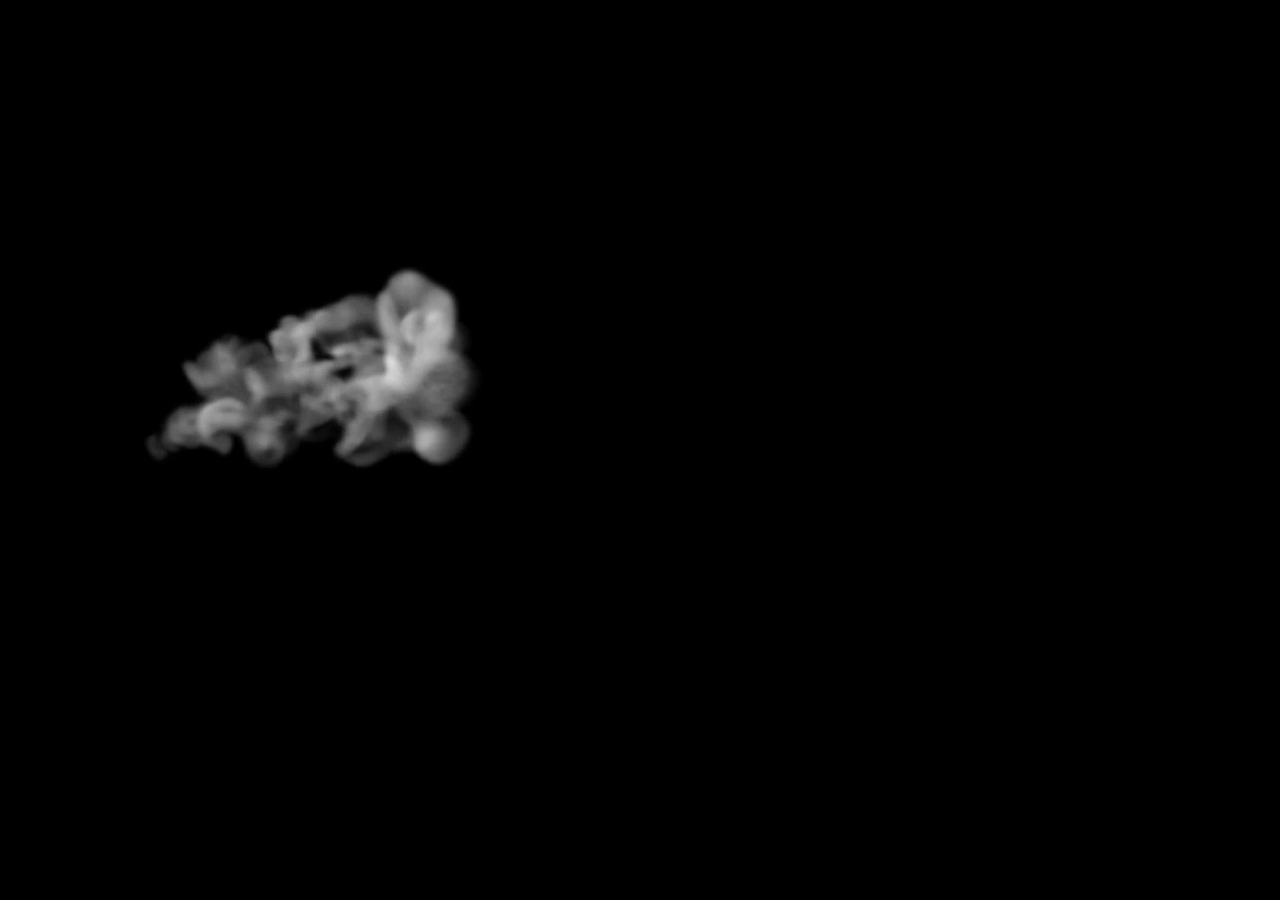
<file: Assignment3/blank.html>
<!doctype html>
<html>
<head>
    <meta charset="UTF-8">
    <title>Assignment 3 CSS Effects</title>
    <link href="blank.css" rel="stylesheet" type="text/css">
</head>
<body>
    <section>
      <video src="smoke.mp4" autoplay muted></video>
        <h1>
          <span>A</span>
          <span>S</span>
          <span>S</span>
          <span>I</span>
          <span>G</span>
          <span>N</span>
          <span>M</span>
          <span>E</span>
          <span>N</span>
          <span>T</span>
          <span>3</span>
</body>
</html>
</file>
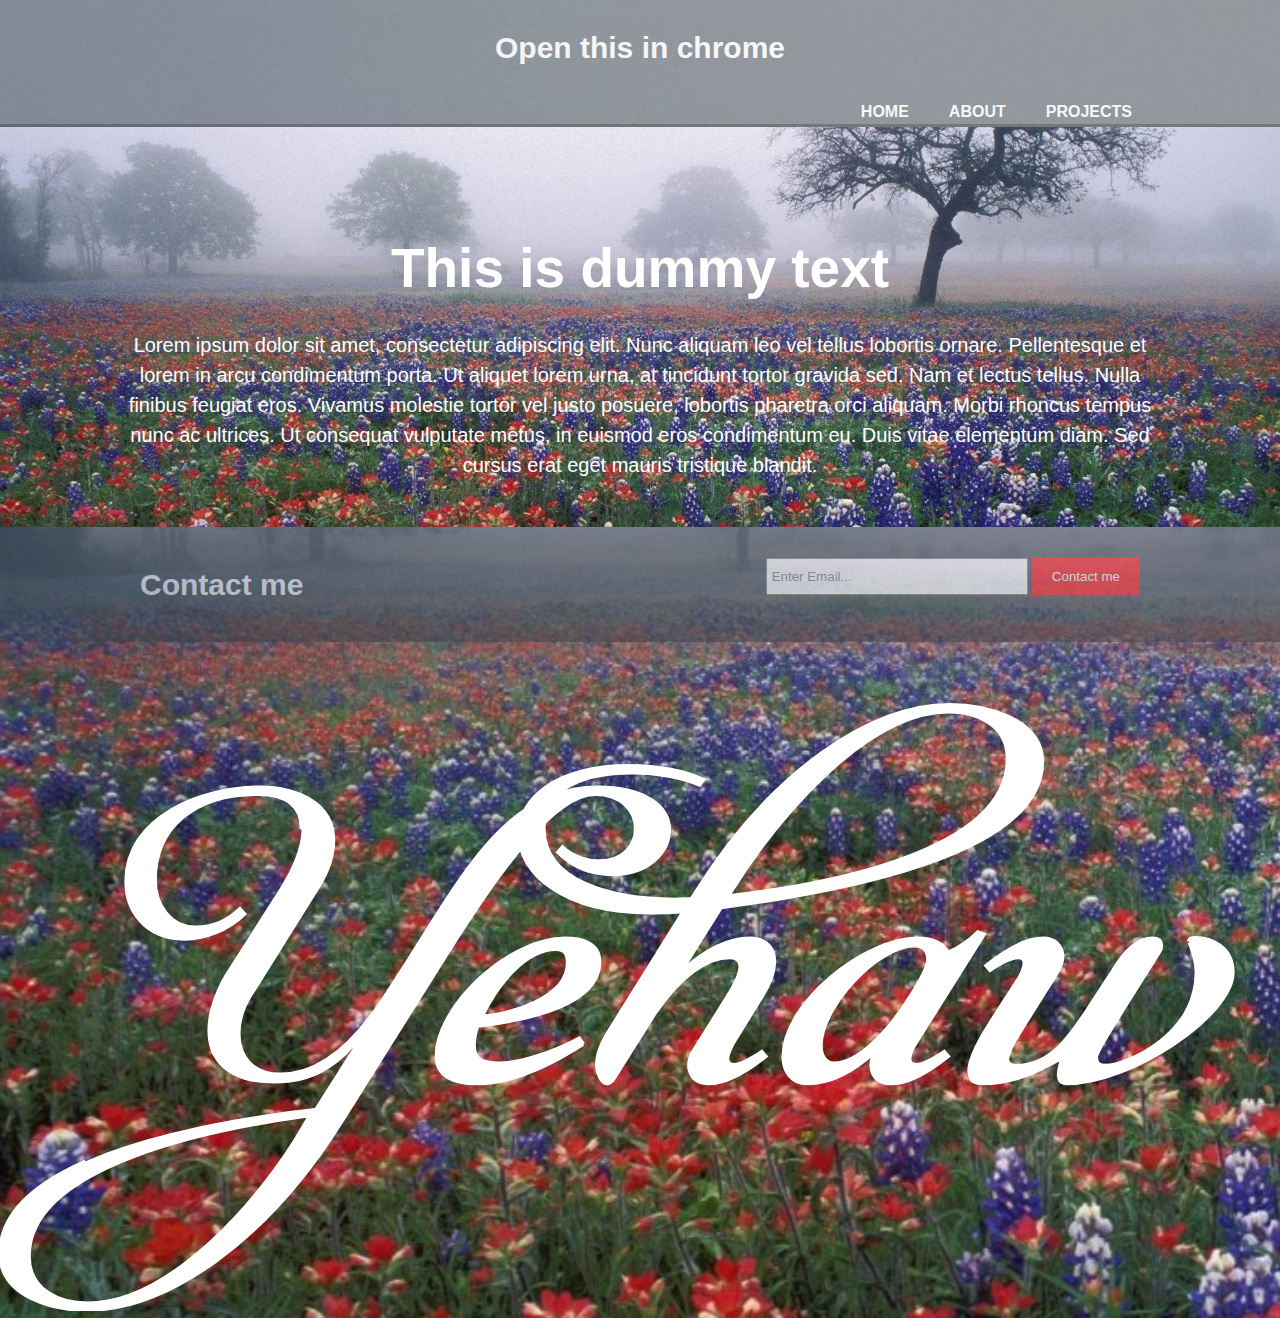
<file: Responsive/svg.html>
<!DOCTYPE html>
<html lang="en" dir="ltr">
  <head>
    <meta charset="utf-8">
    <meta name="viewport" content="width=device-width">
    <title>Yehaw | Welcome </title>
    <link rel="stylesheet" type="text/css" href="svg.css">
  </head>
  <body>
    <header>
      <div class="container">
        <div id="branding">
          <h1> Open this in chrome </h1>
      </div>
        <nav>
            <ul>
              <li class="current"><a href="index.html">Home</a></li>
              <li class="current"><a href="about.html">About</a></li>
              <li class="current"><a href="projects.html">Projects</a></li>
            </ul>
        </nav>
      </div>
    </header>

    <section id="showcase">
      <div class="container">
        <h1>This is dummy text </h1>
          <p>Lorem ipsum dolor sit amet, consectetur adipiscing elit. Nunc aliquam leo vel tellus lobortis ornare. Pellentesque et lorem in arcu condimentum porta. Ut aliquet lorem urna, at tincidunt tortor gravida sed. Nam et lectus tellus. Nulla finibus feugiat eros. Vivamus molestie tortor vel justo posuere, lobortis pharetra orci aliquam. Morbi rhoncus tempus nunc ac ultrices. Ut consequat vulputate metus, in euismod eros condimentum eu. Duis vitae elementum diam. Sed cursus erat eget mauris tristique blandit. </p>
    <div>
    </section>
    <section id="contactme">
      <div class="container">
        <h1> Contact me </h1>
        <form>
          <input type="email" placeholder="Enter Email...">
          <button type="submit" class="button_1"> Contact me </button>
        </form>
      </div>
    </section>
    <div class="wrapper">
      <svg version="1.1" id="Layer_1" xmlns="http://www.w3.org/2000/svg" xmlns:xlink="http://www.w3.org/1999/xlink" x="0px" y="0px"
      	 viewBox="0 0 1101.49 575.5" style="enable-background:new 0 0 1101.49 575.5;" xml:space="preserve">
      <style type="text/css">
      	.st0{fill:none;}
      	.st1{fill:#fff;stroke:#FFFFFF;stroke-width:3;stroke-miterlimit:10;}
      </style>
      <g>
      	<rect x="144.49" y="54" class="st0" width="957" height="382"/>
      	<path class="st1" d="M259.49,161c0-17-10-30-37.5-30c-53.5,0-88.5,27.5-88.5,74c0,21.5,13.5,40.5,35,40.5c12.5,0,26-4.5,38-16
      		l4,4.5c-15,14.5-34.5,21.5-51.5,21.5c-35.5,0-50.5-26-50.5-49.5c0-55.5,64.5-81,115.5-81c30,0,63,13,63,45.5c0,11-3.5,25-13.5,41
      		l-57.5,92c-7,11-10.5,22.5-10.5,33.5c0,19.5,11.5,35,36,35c36.5,0,64.5-30,85-60c62-90.5,100-187,187.5-187c41,0,62,16.5,62,36.5
      		c0,17.5-16,38.5-49,38.5c-17,0-32-4.5-47-19l4-4.5c9,8.5,22,12,31.5,12c42.5,0,42.5-57.5-3.5-57.5c-35,0-82.5,66-127,137
      		l-91.5,145.5C228.99,516,143.99,575,74.49,575c-27,0-74.5-10.5-74.5-49c0-83.5,180-114.5,271-125l33-52c-14.5,16-34,31-67.5,31
      		c-40,0-58-19-58-46c0-14,5-30,14.5-47l49-77C251.99,194,259.49,176,259.49,161z M260.99,417l5.5-9.5c-87,12-241.5,43.5-241.5,121
      		c0,30.5,28,40.5,50.5,40.5C146.99,569,225.99,478,260.99,417z"/>
      	<path class="st1" d="M501.99,346c-34,22-64.5,34-92,34c-17.5,0-34.5-5-34.5-23.5c0-43,62-101.5,111-101.5c12.5,0,29.5,3,29.5,20
      		c0,40.5-71.5,51.5-105,55.5c-2,6-3,13-3,17c0,11.5,7,15,21.5,15c16.5,0,44.5-8.5,69-21.5L501.99,346z M488.49,276
      		c0-8-3-11.5-10-11.5c-26,0-50.5,30-63.5,57.5C436.49,321,488.49,307,488.49,276z"/>
      	<path class="st1" d="M620.49,228.5l-35,56c24.5-23,43.5-29.5,60-29.5c8.5,0,21,4,21,20c0,9-3,18-11,30.5l-22.5,36.5
      		c-15,24.5-4.5,28.5,22.5,10.5l3.5,4c-17,13.5-35,23.5-49,23.5c-16.5,0-21.5-15-13-28.5l31.5-50.5c2-3.5,8.5-14,8.5-21.5
      		c0-4.5-3-8-8.5-8c-24,0-47,22.5-64.5,47.5l-35.5,56.5c-2,3-4,4.5-6,4.5c-5.5,0-9-10.5-9-16c0-10,5.5-22,12.5-32.5l62-99.5
      		c-10.5,1-20.5,1-30,1c-73.5,0-111.5-34.5-111.5-67.5c0-30,31-59,95.5-59c25.5,0,50,5,63.5,12l-3.5,4.5c-13-6-35.5-10.5-58.5-10.5
      		c-37.5,0-75.5,11.5-75.5,47.5c0,46.5,59,61.5,113.5,61.5c4.5,0,9-0.5,13.5-0.5l3.5-5.5c64-102.5,149.5-161.5,219-161.5
      		c27,0,79.5,10.5,79.5,49C896.99,180.5,736.99,213,620.49,228.5z M630.99,212l-4.5,6.5c74.5-8.5,240.5-35.5,240.5-118
      		c0-30.5-28-40.5-50.5-40.5C744.99,60,668.49,152.5,630.99,212z"/>
      	<path class="st1" d="M753.49,352c-25,23.5-44.5,28-59,28c-13.5,0-20.5-10.5-20.5-23c0-46,69.5-102,116-102c10.5,0,20.5,3,26,12
      		c10.5-4.5,20.5-12.5,25.5-17.5l5.5,2l-61,97c-9,18.5,2,20.5,26.5,4l3.5,4c-17,13.5-35,23.5-49,23.5
      		C750.49,380,745.49,365.5,753.49,352z M783.99,304c6-10,14.5-22.5,14.5-30.5s-4.5-12-11.5-12c-32,0-80.5,52.5-80.5,86
      		c0,8.5,4,15,11.5,15C736.99,362.5,762.49,338.5,783.99,304z"/>
      	<path class="st1" d="M999.48,261c0,1,0,3-1,4.5c-40,63.5-55,87-55,91.5s1,7.5,8,7.5c16,0,78-24.5,78-81c0-10.5-6.5-27-6.5-26
      		c0-1.5,1.5-3,5.5-3c13.5,0,32.5,7.5,32.5,30c0,36.5-87.5,95.5-143,95.5c-5,0-7-3-7-8c0-2.5,0.5-5.5,3-14c-23.5,13-42,22-69,22
      		c-8.5,0-11-4.5-11-11c0-15,16.5-39.5,40.5-76c5-7.5,7-13.5,7-17c0-3-1.5-4.5-5-4.5c-5,0-13.5,3.5-24.5,11l-3.5-4
      		c17-13.5,35-23.5,49-23.5c11,0,17,7,17,15.5c0,4-1.5,8.5-4,13c-32,51.5-43.5,67-43.5,75.5c0,3.5,2,5.5,7.5,5.5
      		c29.5,0,46-24.5,63.5-51.5l19.5-30c9.5-16,20.5-28,34.5-28C996.98,255,999.48,257,999.48,261z"/>
      </g>

      </svg>

      </div>

  </body>
</html>
</file>
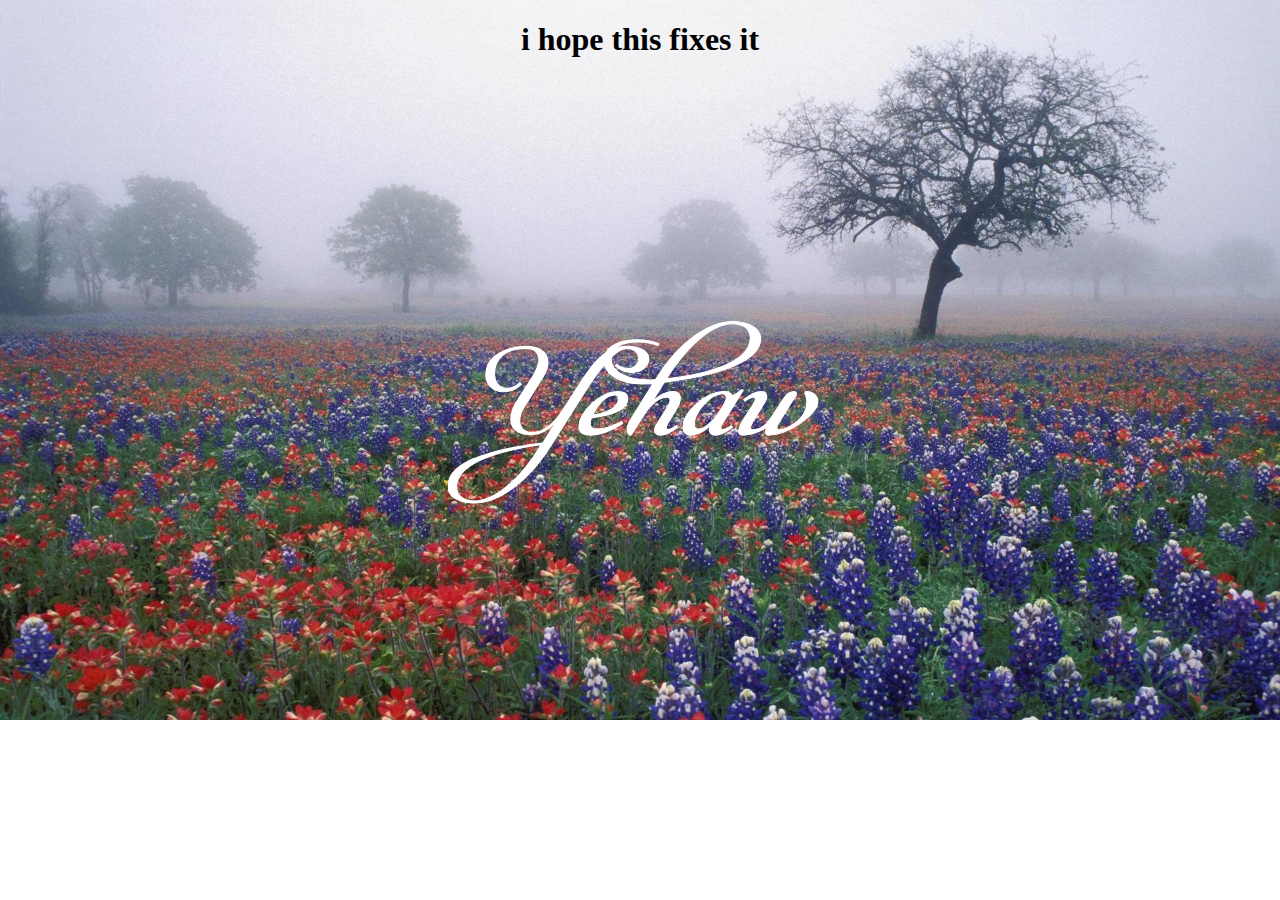
<file: svg assignment/svg.html>
<!DOCTYPE html>
<html lang="en" dir="ltr">
  <head>
    <meta charset="utf-8">
    <title><SVG Assignment</title>
    <link rel="stylesheet" type="text/css" href="svg.css">
  </head>
   <body>
     
     <main>
       <p><h1> i hope this fixes it </h1></p>
    <div class="wrapper">
      <svg version="1.1" id="Layer_1" xmlns="http://www.w3.org/2000/svg" xmlns:xlink="http://www.w3.org/1999/xlink" x="0px" y="0px"
      	 viewBox="0 0 1101.49 575.5" style="enable-background:new 0 0 1101.49 575.5;" xml:space="preserve">
      <style type="text/css">
      	.st0{fill:none;}
      	.st1{fill:#fff;stroke:#FFFFFF;stroke-width:3;stroke-miterlimit:10;}
      </style>
      <g>
      	<rect x="144.49" y="54" class="st0" width="957" height="382"/>
      	<path class="st1" d="M259.49,161c0-17-10-30-37.5-30c-53.5,0-88.5,27.5-88.5,74c0,21.5,13.5,40.5,35,40.5c12.5,0,26-4.5,38-16
      		l4,4.5c-15,14.5-34.5,21.5-51.5,21.5c-35.5,0-50.5-26-50.5-49.5c0-55.5,64.5-81,115.5-81c30,0,63,13,63,45.5c0,11-3.5,25-13.5,41
      		l-57.5,92c-7,11-10.5,22.5-10.5,33.5c0,19.5,11.5,35,36,35c36.5,0,64.5-30,85-60c62-90.5,100-187,187.5-187c41,0,62,16.5,62,36.5
      		c0,17.5-16,38.5-49,38.5c-17,0-32-4.5-47-19l4-4.5c9,8.5,22,12,31.5,12c42.5,0,42.5-57.5-3.5-57.5c-35,0-82.5,66-127,137
      		l-91.5,145.5C228.99,516,143.99,575,74.49,575c-27,0-74.5-10.5-74.5-49c0-83.5,180-114.5,271-125l33-52c-14.5,16-34,31-67.5,31
      		c-40,0-58-19-58-46c0-14,5-30,14.5-47l49-77C251.99,194,259.49,176,259.49,161z M260.99,417l5.5-9.5c-87,12-241.5,43.5-241.5,121
      		c0,30.5,28,40.5,50.5,40.5C146.99,569,225.99,478,260.99,417z"/>
      	<path class="st1" d="M501.99,346c-34,22-64.5,34-92,34c-17.5,0-34.5-5-34.5-23.5c0-43,62-101.5,111-101.5c12.5,0,29.5,3,29.5,20
      		c0,40.5-71.5,51.5-105,55.5c-2,6-3,13-3,17c0,11.5,7,15,21.5,15c16.5,0,44.5-8.5,69-21.5L501.99,346z M488.49,276
      		c0-8-3-11.5-10-11.5c-26,0-50.5,30-63.5,57.5C436.49,321,488.49,307,488.49,276z"/>
      	<path class="st1" d="M620.49,228.5l-35,56c24.5-23,43.5-29.5,60-29.5c8.5,0,21,4,21,20c0,9-3,18-11,30.5l-22.5,36.5
      		c-15,24.5-4.5,28.5,22.5,10.5l3.5,4c-17,13.5-35,23.5-49,23.5c-16.5,0-21.5-15-13-28.5l31.5-50.5c2-3.5,8.5-14,8.5-21.5
      		c0-4.5-3-8-8.5-8c-24,0-47,22.5-64.5,47.5l-35.5,56.5c-2,3-4,4.5-6,4.5c-5.5,0-9-10.5-9-16c0-10,5.5-22,12.5-32.5l62-99.5
      		c-10.5,1-20.5,1-30,1c-73.5,0-111.5-34.5-111.5-67.5c0-30,31-59,95.5-59c25.5,0,50,5,63.5,12l-3.5,4.5c-13-6-35.5-10.5-58.5-10.5
      		c-37.5,0-75.5,11.5-75.5,47.5c0,46.5,59,61.5,113.5,61.5c4.5,0,9-0.5,13.5-0.5l3.5-5.5c64-102.5,149.5-161.5,219-161.5
      		c27,0,79.5,10.5,79.5,49C896.99,180.5,736.99,213,620.49,228.5z M630.99,212l-4.5,6.5c74.5-8.5,240.5-35.5,240.5-118
      		c0-30.5-28-40.5-50.5-40.5C744.99,60,668.49,152.5,630.99,212z"/>
      	<path class="st1" d="M753.49,352c-25,23.5-44.5,28-59,28c-13.5,0-20.5-10.5-20.5-23c0-46,69.5-102,116-102c10.5,0,20.5,3,26,12
      		c10.5-4.5,20.5-12.5,25.5-17.5l5.5,2l-61,97c-9,18.5,2,20.5,26.5,4l3.5,4c-17,13.5-35,23.5-49,23.5
      		C750.49,380,745.49,365.5,753.49,352z M783.99,304c6-10,14.5-22.5,14.5-30.5s-4.5-12-11.5-12c-32,0-80.5,52.5-80.5,86
      		c0,8.5,4,15,11.5,15C736.99,362.5,762.49,338.5,783.99,304z"/>
      	<path class="st1" d="M999.48,261c0,1,0,3-1,4.5c-40,63.5-55,87-55,91.5s1,7.5,8,7.5c16,0,78-24.5,78-81c0-10.5-6.5-27-6.5-26
      		c0-1.5,1.5-3,5.5-3c13.5,0,32.5,7.5,32.5,30c0,36.5-87.5,95.5-143,95.5c-5,0-7-3-7-8c0-2.5,0.5-5.5,3-14c-23.5,13-42,22-69,22
      		c-8.5,0-11-4.5-11-11c0-15,16.5-39.5,40.5-76c5-7.5,7-13.5,7-17c0-3-1.5-4.5-5-4.5c-5,0-13.5,3.5-24.5,11l-3.5-4
      		c17-13.5,35-23.5,49-23.5c11,0,17,7,17,15.5c0,4-1.5,8.5-4,13c-32,51.5-43.5,67-43.5,75.5c0,3.5,2,5.5,7.5,5.5
      		c29.5,0,46-24.5,63.5-51.5l19.5-30c9.5-16,20.5-28,34.5-28C996.98,255,999.48,257,999.48,261z"/>
      </g>

      </svg>

      </div>
     </main>
  </body>
</html>
</file>
<file: Assignment3/blank.css>
body{
  margin: 0;
  padding:0;
}
section{
  height: 100vh;
  background: #000;
}
video{
  object-fit: cover;
  margin-top: 50px;
  margin-left: 60px;
}
h1{
  margin: 0;
  padding: 0;
  position: absolute;
  top: 50%;
  transform: translateY(-50%);
  width: 100%;
  text-align: center;
  color: #ddd;
  font-size: 72px;
  font-family: sans-serif;
  letter-spacing: 0.2px;
}
h1 span{
  opacity: 0;
  display: inline-block;
  animation: animate 1s linear forwards;
}
@keyframes animate
{
  0%
  {
    opacity: 0;
    transform: rotateY(90deg);
    filter: blur(10px);
  }
  100%
  {
    opacity: 1;
    transform: rotateY(0deg);
    filter: blur(0px);
  }
}
h1 span:nth-child(1)
{
  animation-delay: 1s;
}
h1 span:nth-child(2)
{
  animation-delay: 1.5s;
}
h1 span:nth-child(3)
{
  animation-delay: 1.75s;
}
h1 span:nth-child(4)
{
  animation-delay: 2s;
}
h1 span:nth-child(5)
{
  animation-delay: 2.5s;
}
h1 span:nth-child(6)
{
  animation-delay: 2.75s;
}
h1 span:nth-child(7)
{
  animation-delay: 3s;
}
h1 span:nth-child(8)
{
  animation-delay: 3.5s;
}
h1 span:nth-child(9)
{
  animation-delay: 4s;
}
h1 span:nth-child(10)
{
  animation-delay: 4.25s;
}
h1 span:nth-child(11)
{
  animation-delay: 4.5s;
}
</file>
<file: Responsive/svg.css>
html {
  margin: 0;
  padding: 0;
  width: 100%;
}

body {
  margin: 0;
  padding: 0;
  width: 100%;
  text-align: center;
  background-image: url("yehaw.jpg");
  background-repeat: no-repeat;
  background-size: cover;
  display: table;
  font-family: Arial, Helvetica, sans-serif;
  font-size: 15px;
  line-height: 1.5;
  padding: 0;
  margin: 0;
}

.container{
  width: 80%;
  margin: auto;
  overflow: hidden;
}

ul{
  margin: 0;
  padding: 0;
}

.button_1{
  height:38px;
  background: red;
  border: 0;
  padding-left: 20px;
  padding-right: 20px;
  color: #fff;
}

header {
background: #35424a;
color: #fff;
padding-top: 5px;
min-height: 70px;
border-bottom:black 3px solid;
opacity: 50%;
font-family: sans-serif;
}

header a{
  color:#fff;
  text-decoration: none;
  text-transform: uppercase;
  font-size: 16px;
}

header li{
  float: left;
  display:inline;
  padding: 0 20px 0 20px;
}

header#branding{
  float:left;
}

header#branding h1{
  margin: 0;
}

header nav{
  float:right;
  margin-top: 10px;
}

header .highlight, header .current a{
  color: white;
  font-weight: bold;
  opacity: 100;
}

header a:hover{
  color: #cccccc;
  font-weight: bold;
}

#showcase {
  min-height: 400px;
  background:url("yehaw.jpg") no-repeat 0;*/
  text-align: center;
  color: #fff;
}

#showcase h1{
  margin-top: 100px;
  font-size: 55px;
  margin-bottom: 10px;
}

#showcase p{
  font-size: 20px;
}

#contactme{
  padding: 15px;
  color: #fff;
  background:#35424a;
  opacity: 50%;
}

#contactme h1{
  float: left;
}

#contactme form{
  float: right;
  margin-top: 15px;
}

#contactme input[type="email"]{
  padding: 4px;
  height: 25px;
  width: 250px;
}

}

.wrapper {
  position: absolute;
  top: 45%;
  left: 50%;
  transform: translate(-60%, -60%);
  width: 30%;
}

path {
  stroke: #fff;
  fill: #fff;
  stroke-dasharray: 2500;
  opacity: 10;
  animation: animate 7s cubic-bezier(0,0.23,1,.1);
}

@keyframes animate {
  0% {
    opacity: 0;
    fill: none;
    stroke-dashoffset:2500;
  }

  30% {
    opacity: 10;
    fill: none;
    stroke-dashoffset: 2500;
  }

  90% {
    fill: rgba(255,255,255,0);

  }

  100% {
    opacity: 10;
    fill: rgba(255,255,255,1);
    stroke-dashoffset: 0;
  }
}
</file>
<file: svg assignment/svg.css>
html {
  margin: 0;
  padding: 0;
  width: 100%;
}

body {
  margin: 0;
  padding: 0;
  width: 100%;
  text-align: center;
  background-image: url("yehaw.jpg");
  background-repeat: no-repeat;
  background-size: cover;
  display: table;

}

.wrapper {
  position: absolute;
  top: 45%;
  left: 50%;
  transform: translate(-50%, -50%);
  width: 30%;
}

path {
  stroke: #fff;
  fill: #fff;
  stroke-dasharray: 2500;
  opacity: 10;
  animation: animate 5s cubic-bezier(0,0.23,1,.1);
}

@keyframes animate {
  0% {
    opacity: 0;
    fill: none;
    stroke-dashoffset: 2500;
  }

  30% {
    opacity: 10;
    fill: none;
    stroke-dashoffset: 2500;
  }

  90% {
    fill: rgba(255,255,255,0);
  }

  100% {
    opacity: 10;
    fill: rgba(255,255,255,1);
    stroke-dashoffset: 0;
  }
}
</file>
